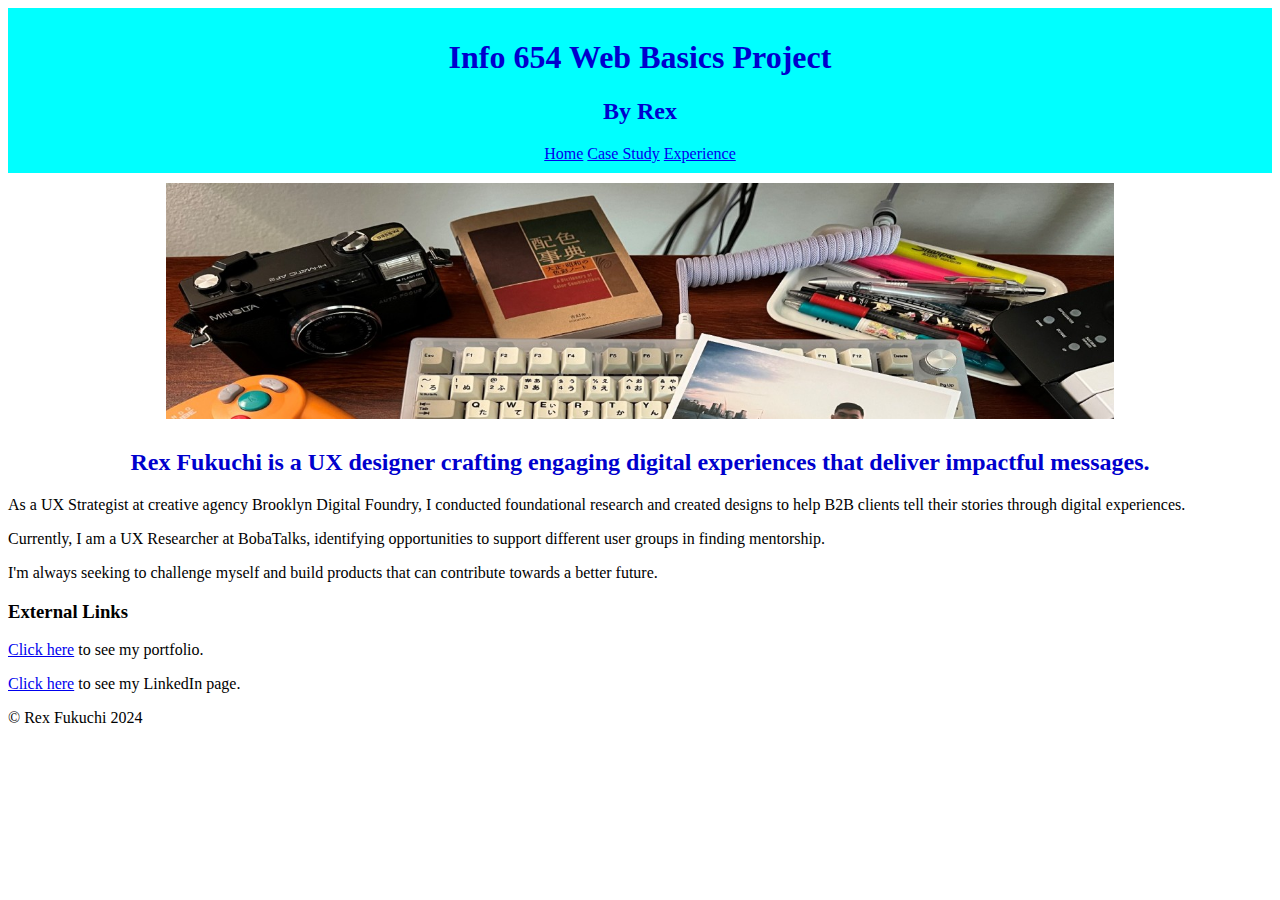
<file: index.html>
<!DOCTYPE html>
<html>
<head>
    <meta charset="UTF-8">
    <link rel="stylesheet" type="text/css" href="style.css">
</head>
<header>
    <h1>Info 654 Web Basics Project</h1>
    <h2>By Rex</h2>
    <ul id="nav">
        <li><a href="index.html">Home</a></li>
        <li><a href="casestudy.html">Case Study</a></li>
        <li><a href="experience.html">Experience</a></li>
    </ul>
</header>
<body>
    <img src="footerimage.jpeg">
    <h2>Rex Fukuchi is a UX designer crafting engaging digital experiences that deliver impactful messages.</h2>
    <p>As a UX Strategist at creative agency Brooklyn Digital Foundry, I conducted foundational research and created designs to help B2B clients tell their stories through digital experiences.</p>
    <p>Currently, I am a UX Researcher at BobaTalks, identifying opportunities to support different user groups in finding mentorship.</p>
    <p>I'm always seeking to challenge myself and build products that can contribute towards a better future.</p>
    <h3>External Links</h3>
    <p><a href="https://www.rexfukuchi.com/">Click here</a> to see my portfolio.</p>
    <p><a href="https://www.linkedin.com/in/rex-fukuchi/">Click here</a> to see my LinkedIn page.</p>
</body>
<footer>
    <p>© Rex Fukuchi 2024</p>
</footer>
</html>
</file>
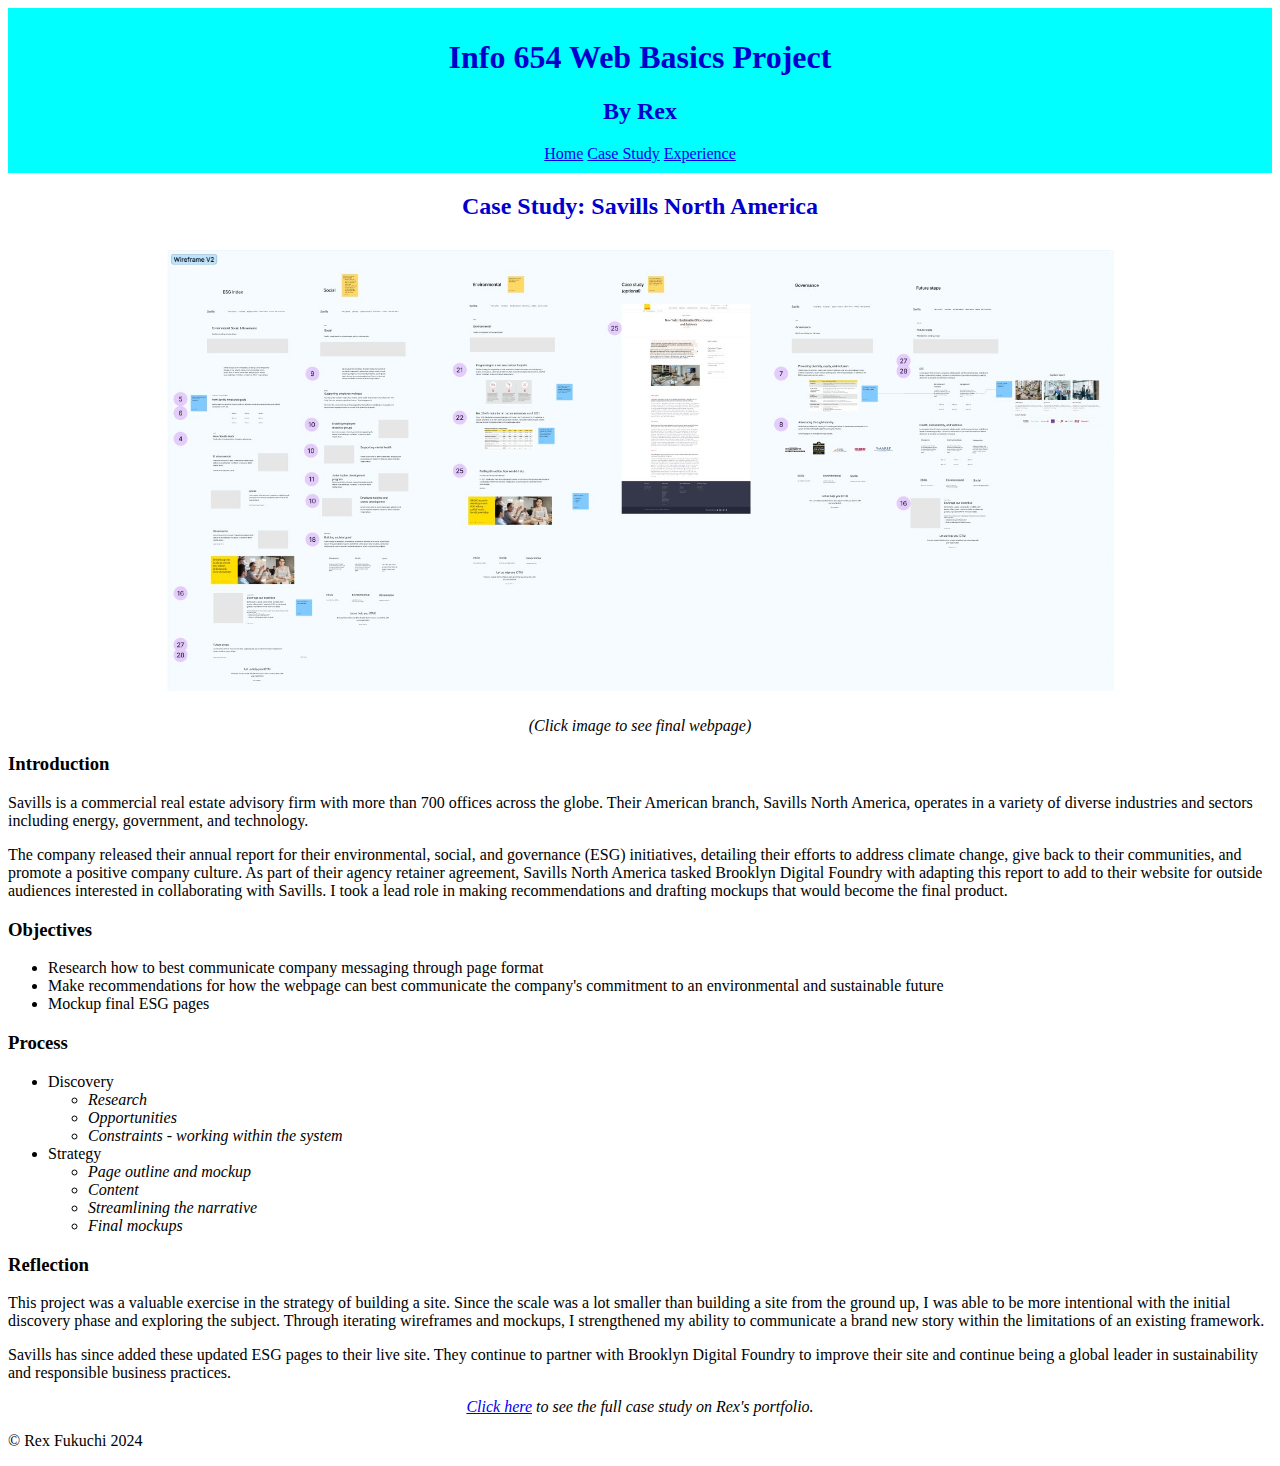
<file: casestudy.html>
<!DOCTYPE html>
<html>
<head>
    <meta charset="UTF-8">
    <link rel="stylesheet" type="text/css" href="style.css">
</head>
<header>
    <h1>Info 654 Web Basics Project</h1>
    <h2>By Rex</h2>
    <ul id="nav">
        <li><a href="index.html">Home</a></li>
        <li><a href="casestudy.html">Case Study</a></li>
        <li><a href="experience.html">Experience</a></li>
    </ul>
</header>
<body>
    <h2>Case Study: Savills North America</h2>
    <div class="picture">
        <a href="https://www.savills.us/why-savills/environmental--social--and-governance.aspx"> 
        <img src="savillscover.jpg">
        </a>
    </div>
    <p class="italic centered">(Click image to see final webpage)</p>
    <h3>Introduction</h3>
    <p>Savills is a commercial real estate advisory firm with more than 700 offices across the globe. Their American branch, Savills North America, operates in a variety of diverse industries and sectors including energy, government, and technology. </p>
    <p>The company released their annual report for their environmental, social, and governance (ESG) initiatives, detailing their efforts to address climate change, give back to their communities, and promote a positive company culture. As part of their agency retainer agreement, Savills North America tasked Brooklyn Digital Foundry with adapting this report to add to their website for outside audiences interested in collaborating with Savills. I took a lead role in making recommendations and drafting mockups that would become the final product.</p>
    <h3>Objectives</h3>
    <ul>
        <li>Research how to best communicate company messaging through page format</li>
        <li>Make recommendations for how the webpage can best communicate the company's commitment to an environmental and sustainable future</li>
        <li>Mockup final ESG pages</li>
    </ul>
    <h3>Process</h3>
    <ul>
        <li>Discovery</li>
        <ul class="italic">
            <li>Research</li>
            <li>Opportunities</li>
            <li>Constraints - working within the system</li>
        </ul>
        <li>Strategy</li>
        <ul class="italic">
            <li>Page outline and mockup</li>
            <li>Content</li>
            <li>Streamlining the narrative</li>
            <li>Final mockups</li>
        </ul>
    </ul>
    <h3>Reflection</h3>
    <p>This project was a valuable exercise in the strategy of building a site. Since the scale was a lot smaller than building a site from the ground up, I was able to be more intentional with the initial discovery phase and exploring the subject. Through iterating wireframes and mockups, I strengthened my ability to communicate a brand new story within the limitations of an existing framework.
    <p>Savills has since added these updated ESG pages to their live site. They continue to partner with Brooklyn Digital Foundry to improve their site and continue being a global leader in sustainability and responsible business practices.</p>
    <p class="italic centered"><a href="https://www.rexfukuchi.com/">Click here</a> to see the full case study on Rex's portfolio.</p>
</body>
<footer>
    <p>© Rex Fukuchi 2024</p>
    <a href="https://www.google.com/"></a>
</footer>
</html>
</file>
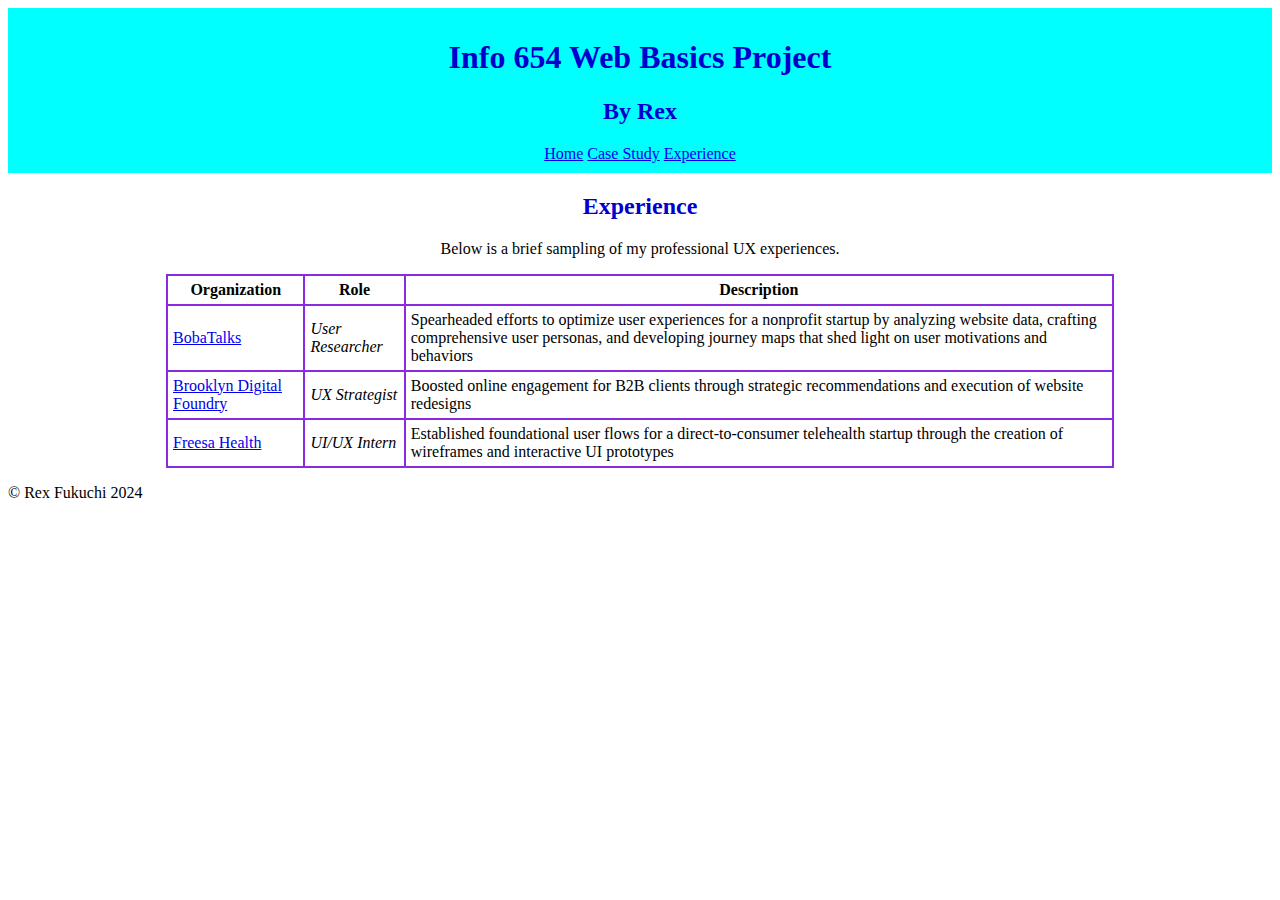
<file: experience.html>
<!DOCTYPE html>
<html>
<head>
    <meta charset="UTF-8">
    <link rel="stylesheet" type="text/css" href="style.css">
</head>
<header>
    <h1>Info 654 Web Basics Project</h1>
    <h2>By Rex</h2>
    <ul id="nav">
        <li><a href="index.html">Home</a></li>
        <li><a href="casestudy.html">Case Study</a></li>
        <li><a href="experience.html">Experience</a></li>
    </ul>
</header>
<body>
    <h2>Experience</h2>
    <p class="centered">Below is a brief sampling of my professional UX experiences.</p>
    <table>
        <tr>
            <th>Organization</th>
            <th>Role</th>
            <th>Description</th>
        </tr>
        <tr>
            <td><a href="https://bobatalks.com/">BobaTalks</a></td>
            <td class="italic">User Researcher</td>
            <td>Spearheaded efforts to optimize user experiences for a nonprofit startup by analyzing website data, crafting comprehensive user personas, and developing journey maps that shed light on user motivations and behaviors</td>
        </tr>
        <tr>
            <td><a href="https://brooklynfoundry.com/">Brooklyn Digital Foundry</a></td>
            <td class="italic">UX Strategist</td>
            <td>Boosted online engagement for B2B clients through strategic recommendations and execution of website redesigns</td>
        </tr>
        <tr>
            <td><a href="https://www.instagram.com/freesa_health/">Freesa Health</a></td>
            <td class="italic">UI/UX Intern</td>
            <td>Established foundational user flows for a direct-to-consumer telehealth startup through the creation of wireframes and interactive UI prototypes</td>
        </tr>
    </table>
</body>
<footer>
    <p>© Rex Fukuchi 2024</p>
    <a href="https://www.google.com/"></a>
</footer>
</html>
</file>
<file: style.css>
h1, h2 {
    color: mediumblue;
    text-align: center;
} 
header {
    background-color :aqua;
    padding: 10px;
}
img {
    display: block;
    padding: 10px;
}
table, img {
    max-width: 75%;
    margin-left: auto;
    margin-right: auto;
}
table, th, td {
    border: 2px solid blueviolet;
    border-collapse: collapse;
    padding: 5px;
}
#nav {
    padding: 0px;
    margin: 0px;
    text-align: center;
}
#nav li {
    display: inline;
}
.centered {
    text-align: center;
}
.italic {
    font-style: italic;
}
</file>
